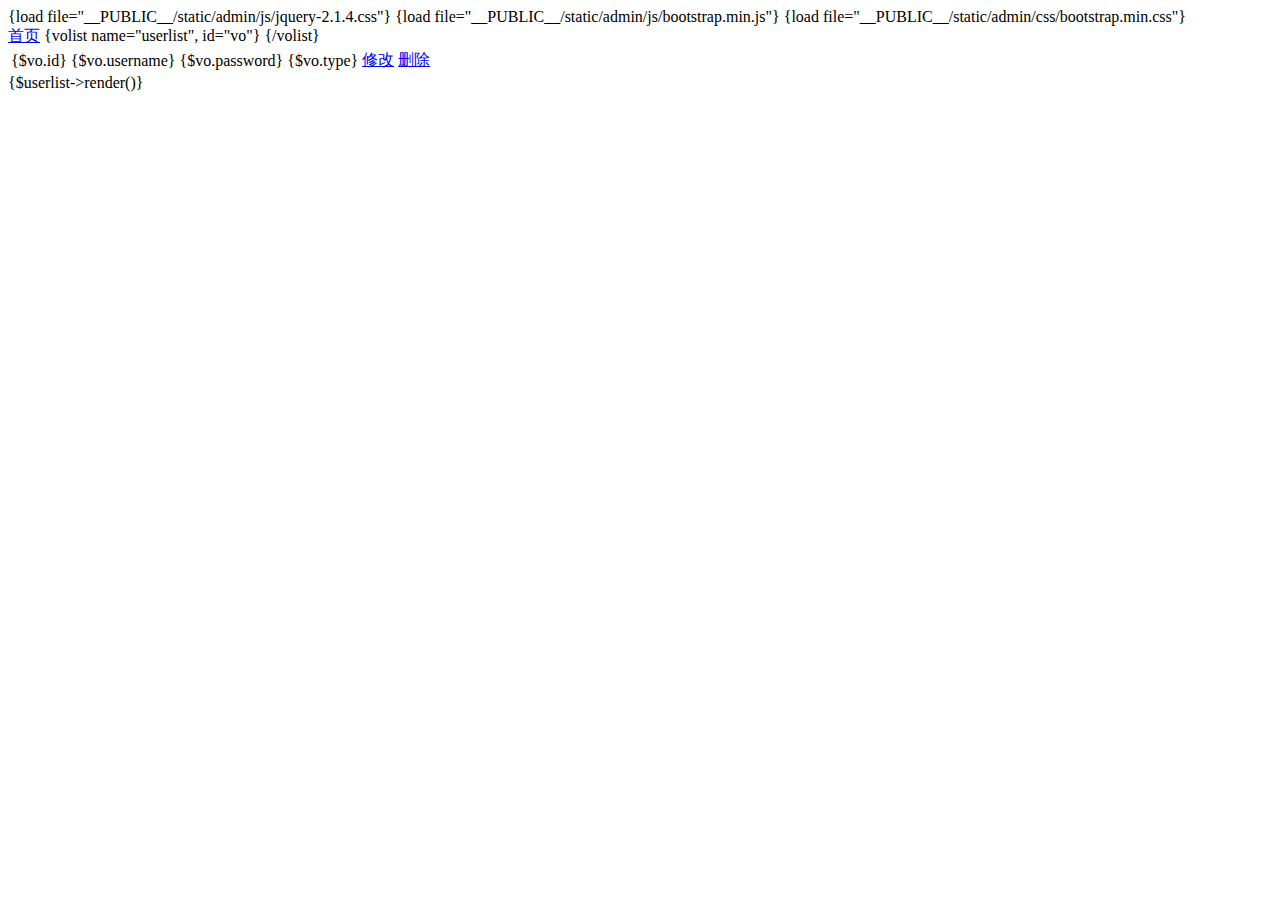
<file: application/admin/view/User/lst.html>
<!DOCTYPE html>
<html lang="zn_CN">
<head>
    <meta charset="UTF-8">
    <title>UserList</title>
    <!-- tp5引入静态资源 -->
    {load file="__PUBLIC__/static/admin/js/jquery-2.1.4.css"}
    {load file="__PUBLIC__/static/admin/js/bootstrap.min.js"}
    {load file="__PUBLIC__/static/admin/css/bootstrap.min.css"}
</head>
<body>

<div>
    <a href="{:url('Index/index')}">首页</a>
    <table>
    {volist name="userlist", id="vo"}
        <tr>
            <td>{$vo.id}</td>
            <td>{$vo.username}</td>
            <td>{$vo.password}</td>
            <td>{$vo.type}</td>
            <td>
                <a href="{:url('add', ['id'=>$vo.id])}">修改</a>
            </td>
            <td>
                <a href="{:url('del', ['id'=>$vo.id])}">删除</a>
            </td>
        </tr>
    {/volist}
    </table>
    {$userlist->render()}
</div>

</body>
</html>
</file>
